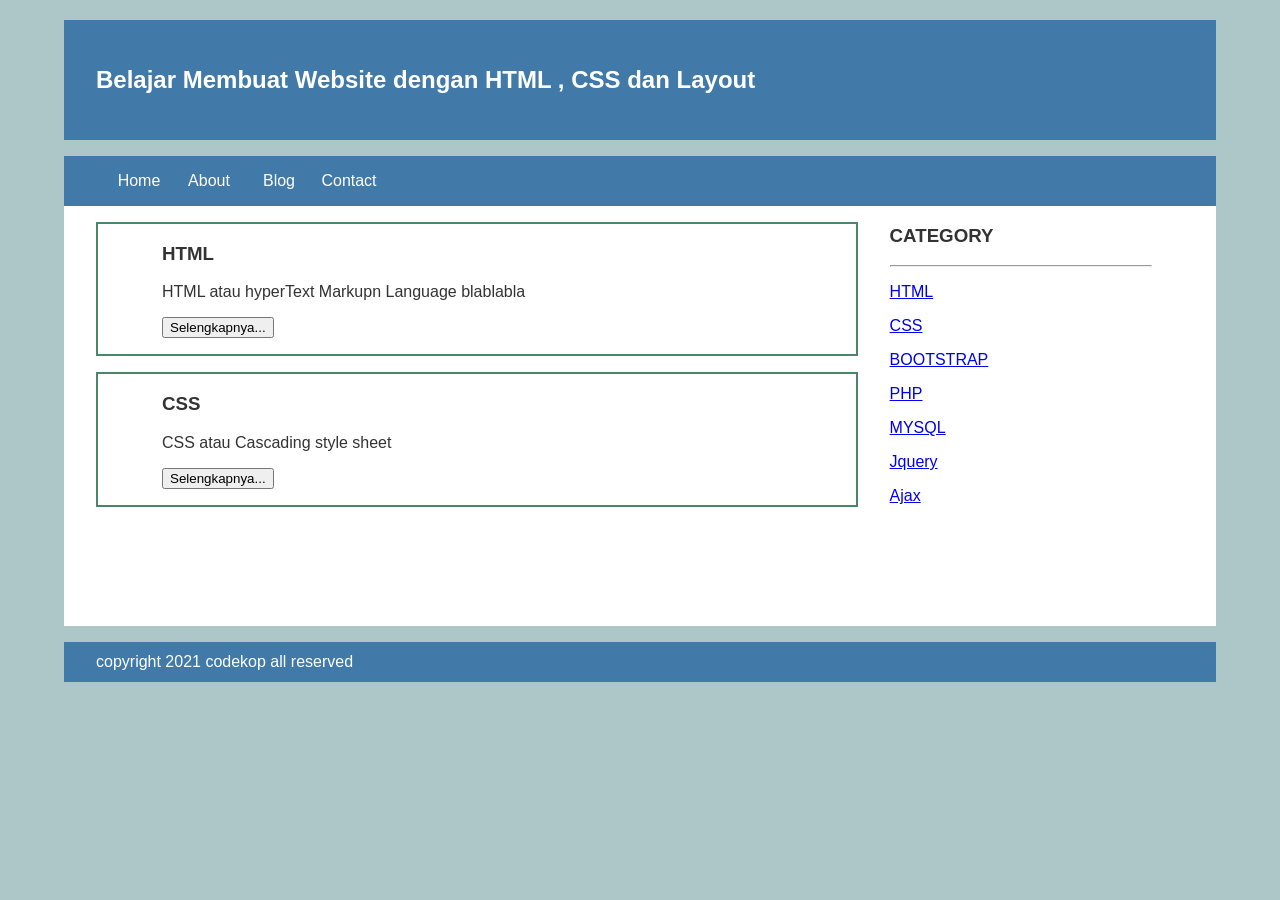
<file: index.html>
<!Doctype HTML>
<html>
  <head>
<title> DELAYOTA </title>
 <link rel="stylesheet" href="style.css"></link>
  </head>
  <body>
 <div class="header">
<div class="jarak">
 <h2>Belajar Membuat Website dengan HTML , CSS dan Layout</h2>
   </div>
  </div>
<div class="menu">
<ul>
<li><a href="index.html">Home</a></li>
<li><a href="about.html">About</a></li>
<li><a href="#">Blog</a></li>
            <li><a href="#">Contact</a></li>
</ul>
</div>

<div class="content">
   <div class="jarak">
<!--kiri-->
<div class="kiri">
<!--blog-->
<div class="border">
<div class="jarak">
    <h3>HTML</h3>
    <p>HTML atau hyperText Markupn Language blablabla</p>
      <button>Selengkapnya...</button>
</div>
</div>
<!--end blog-->
<!--blog-->
              <div class="border">
<div class="jarak">
    <h3>CSS</h3>
    <p>CSS atau  Cascading style sheet</p>
      <button>Selengkapnya...</button>
   </div>
</div>
<!--end blog-->
</div>
<!--kiri-->
<!--kanan-->
<div class="kanan">
<div class="jarak">
<h3>CATEGORY</h3>
<hr/>
<p><a href="#" class="undercor">HTML</a></p>
<p><a href="#" class="undercor">CSS</a></p>
<p><a href="#" class="undercor">BOOTSTRAP</a></p>
<p><a href="#" class="undercor">PHP</a></p>
<p><a href="#" class="undercor">MYSQL</a></p>
<p><a href="#" class="undercor">Jquery</a></p>
<p><a href="#" class="undercor">Ajax</a></p>
</div>
</div>
<!--kanan-->
 </div>
</div>
<div class="footer">
<div class="jarak">
   <p>copyright 2021 codekop all reserved</p>
</div>
</div>
</file>
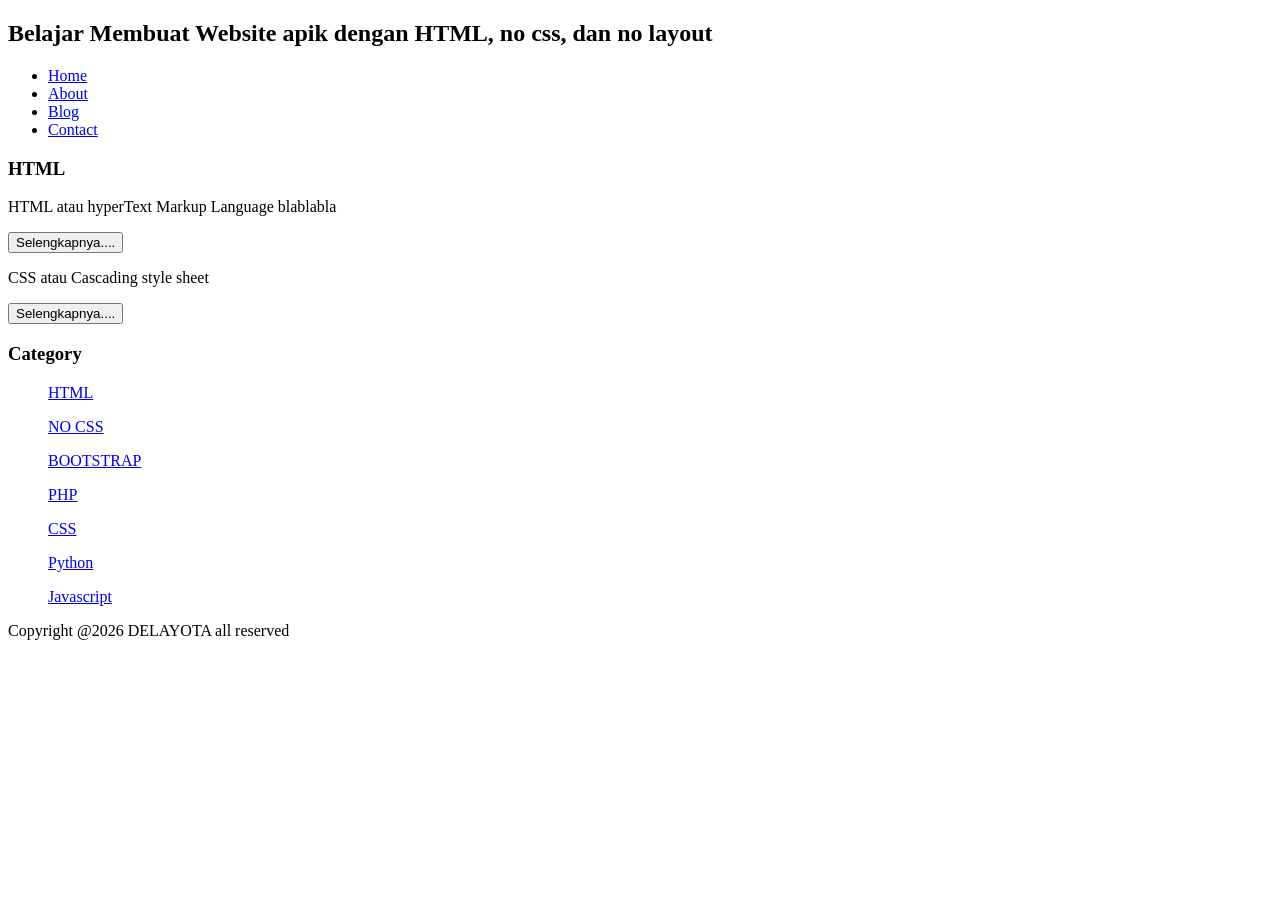
<file: keira punya.html>
<!DOCTYPE html>
<html lang="en">
<head>
    <title>Delayota</title>
</head>
<body>
<h2>Belajar Membuat Website apik dengan HTML, no css, dan no layout</h2>
<ul>
    <li><a href="index.html">Home</a></li>
    <li><a href="about.html">About</a></li>
    <li><a href="#">Blog</a></li>
    <li><a href="#">Contact</a></li>
</ul>

<h3>HTML</h3>

<p>HTML atau hyperText Markup Language blablabla</p>
<button>Selengkapnya....</button>
<p>CSS atau Cascading style sheet</p>
<button>Selengkapnya....</button>

<h3>Category</h3>
<ul>
    <p><a href="#">HTML</a></p>
    <p><a href="#">NO CSS</a></p>
    <p><a href="#">BOOTSTRAP</a></p>
    <p><a href="#">PHP</a></p>
    <p><a href="#">CSS</a></p>
    <p><a href="#">Python</a></p>
    <p><a href="#">Javascript</a></p>
</ul>

<p>Copyright @2026 DELAYOTA all reserved</p>
</body>
</html>
</file>
<file: style.css>
body{
  background-color:#adc7c9;
  color:#333;
  width:100%;
  font-family:sans-serif;
  margin:0 auto;
}

.header{
  width:90%;
  margin:auto;
  height:120px;
  line-height:120px;
  background:#417aa8;
  color:#fff;
}

.jarak{
     padding:0 2pc;
}

.menu{
  background-color:#417aa8;
  height:50px;
  line-height:50px;
  position:relative;
  width:90%;
  margin:0 auto;
  padding:0 auto:
}

.menu ul {
 list-style:none;
}

.menu ul li a {
  float:left;
  width:70px;
  display:block;
  text-align:center;
  color:#FFF;
  text-decoration:none;
}

.menu ul li a:hover {
  background-color:#4b88bb;
  display:block;
}

 .content{
    width:90%;
    margin:auto;
    height:420px;
    padding:0.1px;
    background:#fff;
    color:#333;
  }

  .border{
    border: 2px solid #488769;
    margin-top: 1pc;
    padding-bottom:1pc;
    padding-left:2pc;
    padding-right:2pc;
  }

  .kiri{
    width:70%;
    float:left;
    margin:auto;
    background:#fff;
    height:420px;
  }

  .kanan{
    width:30%;
    float:left;
    margin:auto;
    background:#fff;
    height:420px;
  }

  .undecor{
    text-decoration:none;
  }

  .footer {
    width:90%;
    margin:auto;
    height:40px;
    line-height:40px;
    background:#417aa8;
    color:#fff;
    margin-bottom: 1pc;
  }
</file>
